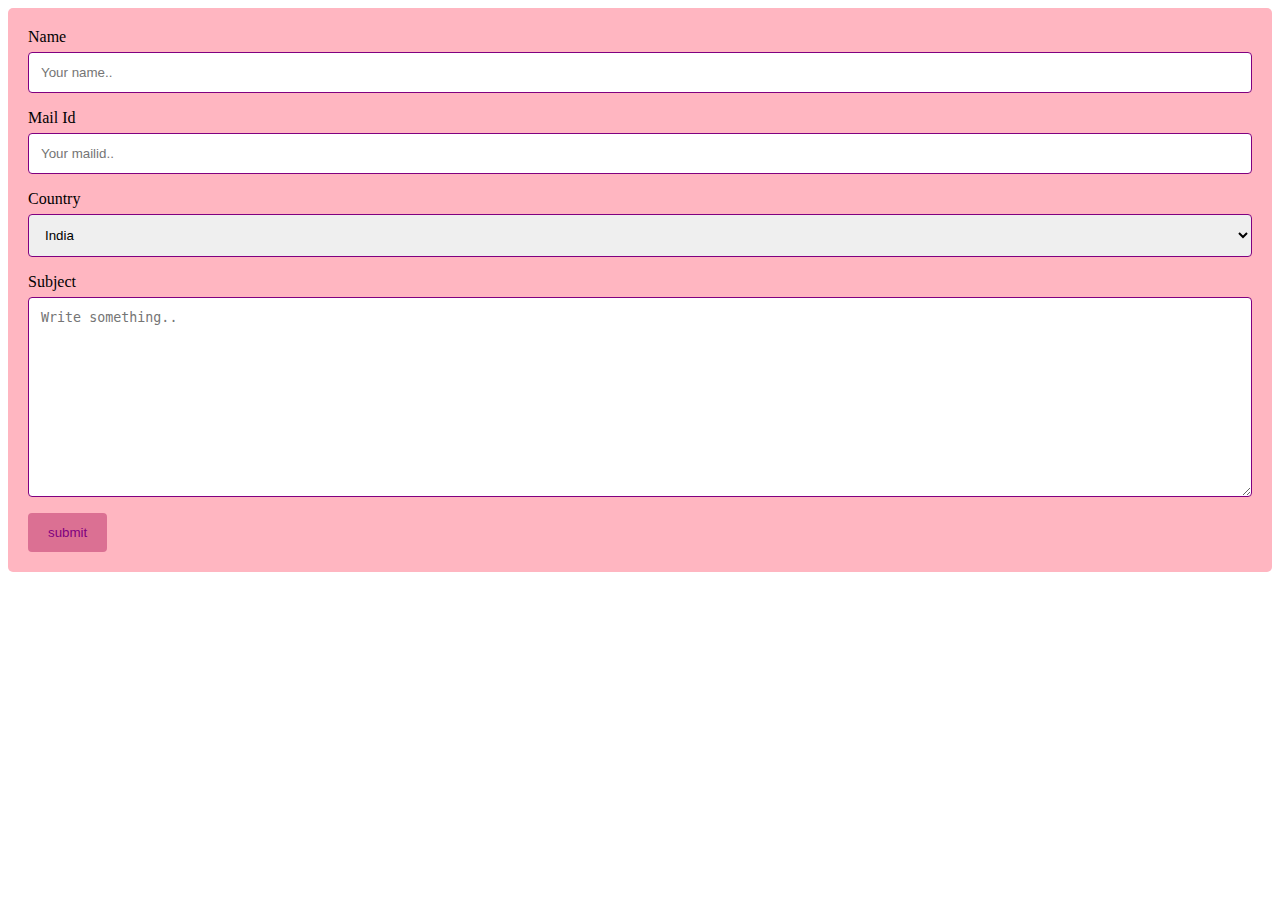
<file: feedback.html>
<DOCTYPE html>
    <html>
    <head>
    <title>Feedback Form</title>
    <style>
input[type=text], select, textarea {
  width: 100%; 
  padding: 12px; 
  border: 1px solid purple; 
  border-radius: 4px;
  box-sizing: border-box; 
  margin-top: 6px; 
  margin-bottom: 16px;
  resize: vertical 
     }
input[type=submit] {
  background-color: palevioletred;
  color: purple;
  padding: 12px 20px;
  border: none;
  border-radius: 4px;
  cursor: pointer;
}
input[type=text]:focus{
    background-color: lavenderblush;
    color:purple;
    border:4px solid purple;
}
textarea:focus{
      background-color: lavenderblush;
    color:purple;
    border:4px solid purple;
}
select:focus{
    background-color:  lavenderblush;
    color:purple;
    border:4px solid purple;
}
.container {
  border-radius: 5px;
  background-color: lightpink;
  padding: 20px;
}
input[type=submit]:focus{
    background-color: purple;
    color:lightpink;
    transition:0.7s;
}
       </style>
    </head>
    <body>
        <form name="review-googlesheet" method="post">
<div class="container">

    <label for="fname">Name</label>
    <input type="text"  name="name" placeholder="Your name.." required>

    <label for="lname">Mail Id</label>
    <input type="text"  name="email" id="t1" placeholder="Your mailid.." required>

    <label for="country">Country</label>
    <select id="country" name="country">
      <option value="australia">India</option>
      <option value="canada">America</option>
      <option value="usa">others</option>
    </select>
  
    <label for="subject">Subject</label>

    <textarea id="subject" name="subject" placeholder="Write something.." style="height:200px" required></textarea>

    <input type="submit" value="submit">

  </form>
</div>
  <script>
   const scriptURL ='https://script.google.com/macros/s/AKfycbyvALYsggpI0CMp4sPUAm8KiJS2_CcyfN0Yl_uWRBWHdMmuf7KvOcihfezg268Uk5i5/exec'
   const form = document.forms['review-googlesheet']

   form.addEventListener('submit', e => {
       e.preventDefault()
       fetch(scriptURL, {
               method: 'POST',
               body: new FormData(form)
           })
           .then(response => alert(
               "Thanks for you valuable feedback!!!"))
           .catch(error => console.error('Error!', error.message))
   })

</script>

</script>
  </body>
  </html>
</file>
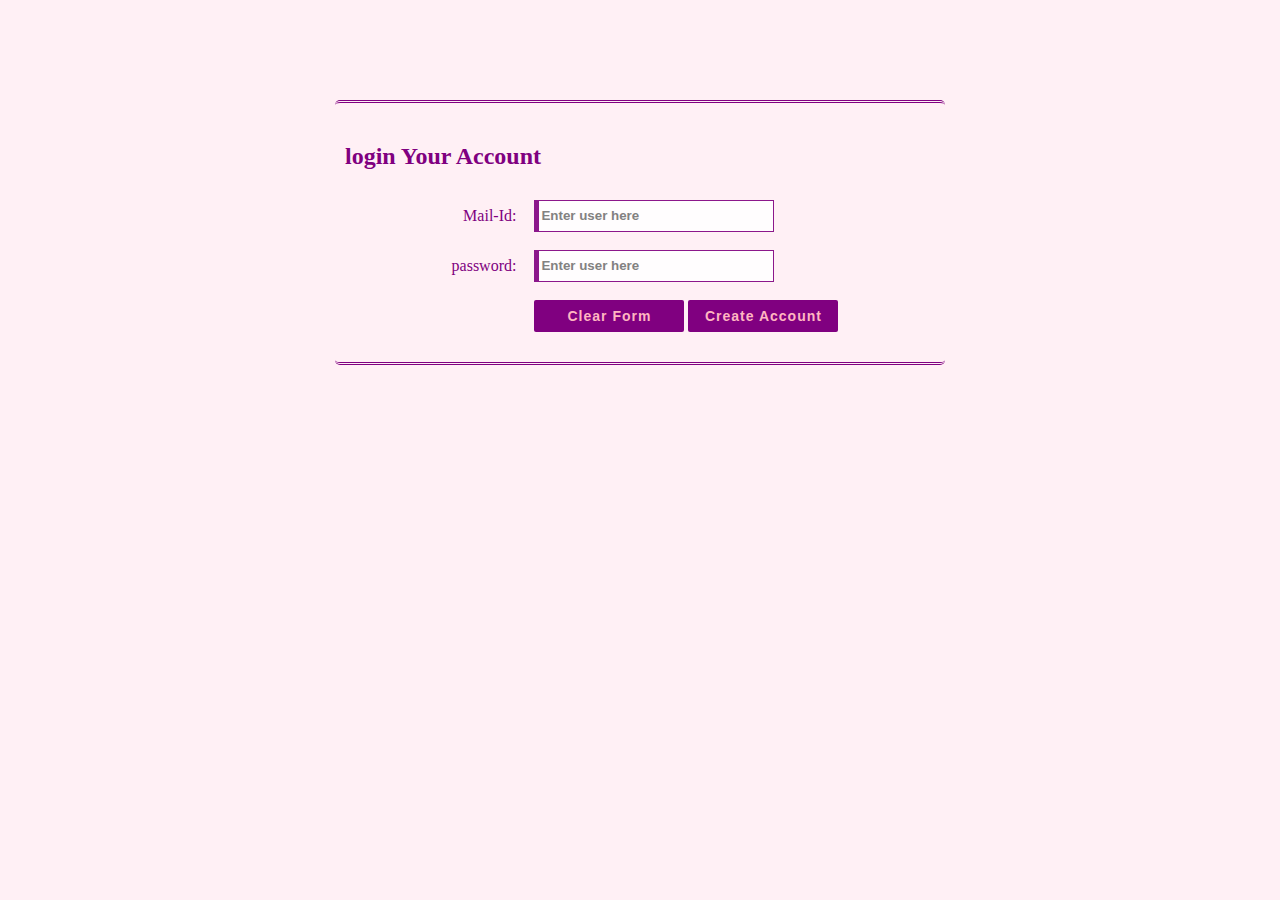
<file: login.html>
<!DOCTYPE html>
  <html>
  <head>
  <title>Welcome To Registration Form</title>
  <style>
   body
    {
	    margin:0px;
	    background-color:lavenderblush;
	    color:purple;
	    font-family:Georgia;
    }
    
    #main{
        width:600px; 
         height:auto; 
         overflow:hidden; 
         padding-bottom:20px; 
         margin-left:auto; 
         margin-right:auto; 
          border-radius:5px; 
          padding-left:10px;
           margin-top:100px;
         border-top:3px double purple;  
      border-bottom:3px double purple; 
    padding-top:20px;
    }
    
    #main table{
		font-family:Georgia;
	}
    #main .tb{
		height:28px; 
		width:230px; 
		border:1px solid purple; 
		color:purple;
		 font-weight:bold; 
		 border-left:5px solid purple;
		  opacity:0.9;}
    
    #main .tb:focus{
		height:28px; 
		border:1px purple;
		 outline:none; 
		 border-left:5px solid purple;}

    #main .btn{
		width:150px; 
		height:32px; 
		outline:none;
		  color:lightpink; 
		  font-weight:bold;
		  border:0px solid purple; 
	     border-radius: 2px;
		  font-weight: 600;
	      color:lightpink; 
		  letter-spacing: 1px; 
       font-size:14px;
	 background-color:purple;
	  -webkit-transition: 1s; 
	  -moz-transition: 1s;
	   transition: 1s;}
  
    #main .btn:hover{
		background-color:lightpink; 
		outline:none; 
		 border-radius: 2px; 
		 color:purple; 
		 border:1px solid lightpink;
    -webkit-transition: 1s; 
	-moz-transition: 1s;
	 transition: 1s; }
	 </style>
     <body>
        <div id="main">
        <div class="h-tag">
        <h2>login Your Account</h2>
        </div>
        <div class="login">
        <table cellspacing="2" align="center" cellpadding="8" border="0">
        <tr>
        <td align="right">Mail-Id:</td>
        <td><input type="text" placeholder="Enter user here" id="t1" class="tb" /></td>
        </tr>
            <tr>
            <td align="right">password:</td>
            <td><input type="text" placeholder="Enter user here" id="t1" class="tb" /></td>
            </tr>
           <td></td>
            <td>
                <input type="reset"  value="Clear Form" onclick="clearFunc()" id="res" class="btn" />
                <input type="submit" value="Create Account" class="btn" onclick="registration()" /></td>
                </tr>
                </table>
</file>
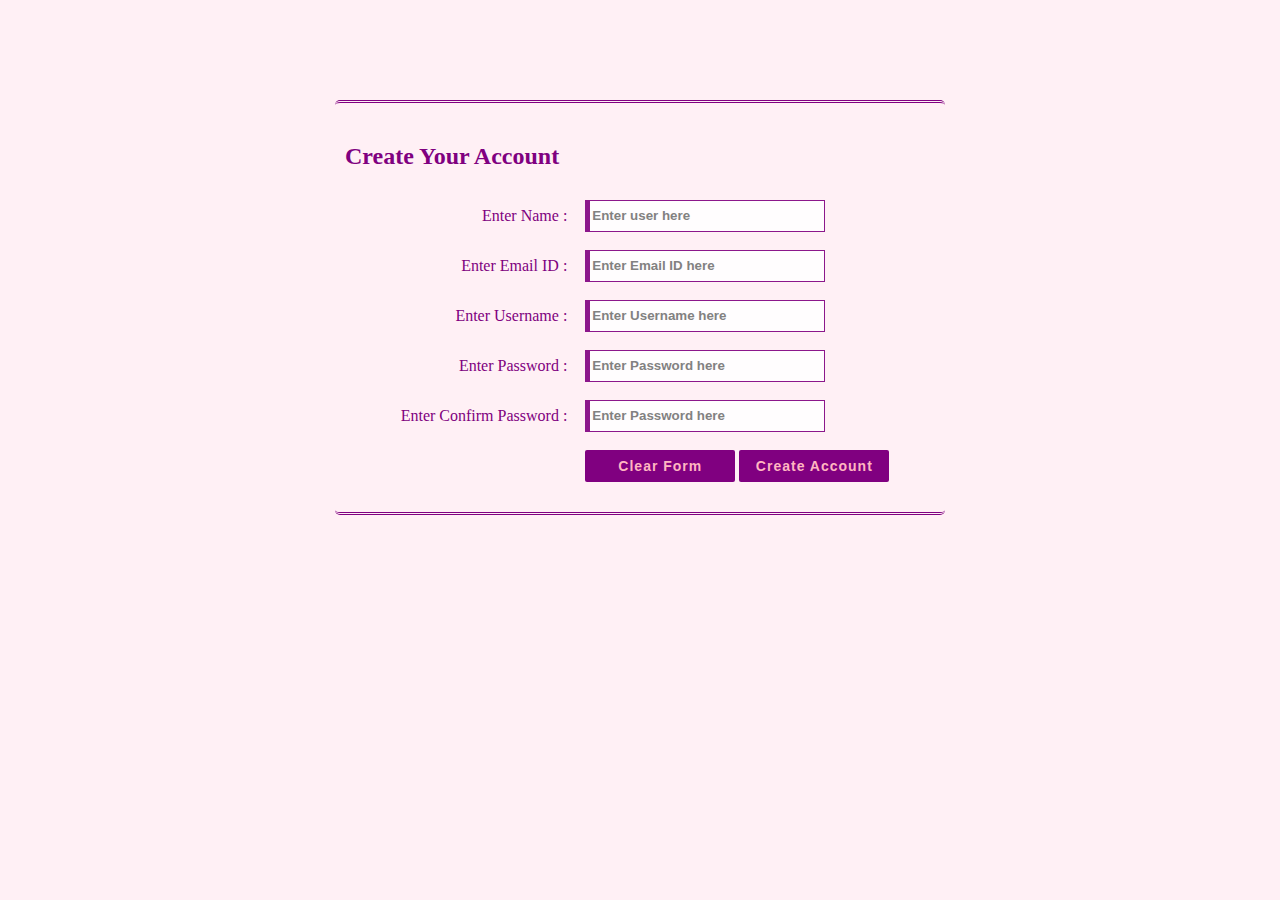
<file: regi.html>
<!DOCTYPE html>
  <html>
  <head>
  <title>Welcome To Registration Form</title>
  <style>
   body
    {
	    margin:0px;
	    background-color:lavenderblush;
	    color:purple;
	    font-family:Georgia;
    }
    
    #main{
        width:600px; 
         height:auto; 
         overflow:hidden; 
         padding-bottom:20px; 
         margin-left:auto; 
         margin-right:auto; 
          border-radius:5px; 
          padding-left:10px;
           margin-top:100px;
         border-top:3px double purple;  
      border-bottom:3px double purple; 
    padding-top:20px;
    }
    
    #main table{
		font-family:Georgia;
	}
    #main .tb{
		height:28px; 
		width:230px; 
		border:1px solid purple; 
		color:purple;
		 font-weight:bold; 
		 border-left:5px solid purple;
		  opacity:0.9;}
    
    #main .tb:focus{
		height:28px; 
		border:1px purple;
		 outline:none; 
		 border-left:5px solid purple;}

    #main .btn{
		width:150px; 
		height:32px; 
		outline:none;
		  color:lightpink; 
		  font-weight:bold;
		  border:0px solid purple; 
	     border-radius: 2px;
		  font-weight: 600;
	      color:lightpink; 
		  letter-spacing: 1px; 
       font-size:14px;
	 background-color:purple;
	  -webkit-transition: 1s; 
	  -moz-transition: 1s;
	   transition: 1s;}
  
    #main .btn:hover{
		background-color:lightpink; 
		outline:none; 
		 border-radius: 2px; 
		 color:purple; 
		 border:1px solid lightpink;
    -webkit-transition: 1s; 
	-moz-transition: 1s;
	 transition: 1s; }
	 </style>
  </head>

	<body>
	<div id="main">
	<div class="h-tag">
	<h2>Create Your Account</h2>
	</div>
	<div class="login">
	<table cellspacing="2" align="center" cellpadding="8" border="0">
	<tr>
	<td align="right">Enter Name :</td>
	<td><input type="text" placeholder="Enter user here" id="t1" class="tb" /></td>
	</tr>
	<tr>
	<td align="right">Enter Email ID :</td>
	<td><input type="text" placeholder="Enter Email ID here" id="t2" class="tb" /></td>
	</tr>
	<tr>
	<td align="right">Enter Username :</td>
	<td><input type="text" placeholder="Enter Username here" id="t3" class="tb" /></td>
	</tr>
	<tr>
	<td align="right">Enter Password :</td>
	<td><input type="password" placeholder="Enter Password here" id="t4" class="tb" /></td>
	</tr>
	<tr>
	<td align="right">Enter Confirm Password :</td>
	<td><input type="password" placeholder="Enter Password here" id="t5" class="tb" /></td>
	</tr>
	<tr>
	<td></td>
	<td>
	<input type="reset" value="Clear Form" onclick="clearFunc()" id="res" class="btn" />
	<input type="submit" value="Create Account" class="btn" onclick="registration()" /></td>
	</tr>
	</table>
	</div>
	</div>
	<script> function registration()
		{
	
			var name= document.getElementById("t1").value;
			var email= document.getElementById("t2").value;
			var uname= document.getElementById("t3").value;
			var pwd= document.getElementById("t4").value;			
			var cpwd= document.getElementById("t5").value;
			
		
			var pwd_expression = /^(?=.*?[A-Z])(?=.*?[a-z])(?=.*?[0-9])(?=.*?[#?!@$%^&*-])/;
			var letters = /^[A-Za-z]+$/;
			var filter = /^([a-zA-Z0-9_\.\-])+\@(([a-zA-Z0-9\-])+\.)+([a-zA-Z0-9]{2,4})+$/;
	
			if(name=='')
			{
				alert('Please enter your name');
			}
			else if(!letters.test(name))
			{
				alert('Name field required only alphabet characters');
			}
			else if(email=='')
			{
				alert('Please enter your user email id');
			}
			else if (!filter.test(email))
			{
				alert('Invalid email');
			}
			else if(uname=='')
			{
				alert('Please enter the user name.');
			}
			else if(!letters.test(uname))
			{
				alert('User name field required only alphabet characters');
			}
			else if(pwd=='')
			{
				alert('Please enter Password');
			}
			else if(cpwd=='')
			{
				alert('Enter Confirm Password');
			}
			else if(!pwd_expression.test(pwd))
			{
				alert ('Upper case, Lower case, Special character and Numeric letter are required in Password filed');
			}
			else if(pwd != cpwd)
			{
				alert ('Password not Matched');
			}
			else if(document.getElementById("t5").value.length < 6)
			{
				alert ('Password minimum length is 6');
			}
			else if(document.getElementById("t5").value.length > 12)
			{
				alert ('Password max length is 12');
			}
			else
			{				                            
				   alert('Thank You for Login');
				   
			}
		}
		function clearFunc()
		{
			document.getElementById("t1").value="";
			document.getElementById("t2").value="";
			document.getElementById("t3").value="";
			document.getElementById("t4").value="";
			document.getElementById("t5").value="";
		}
		</script>
	</body>
	</html>
</file>
